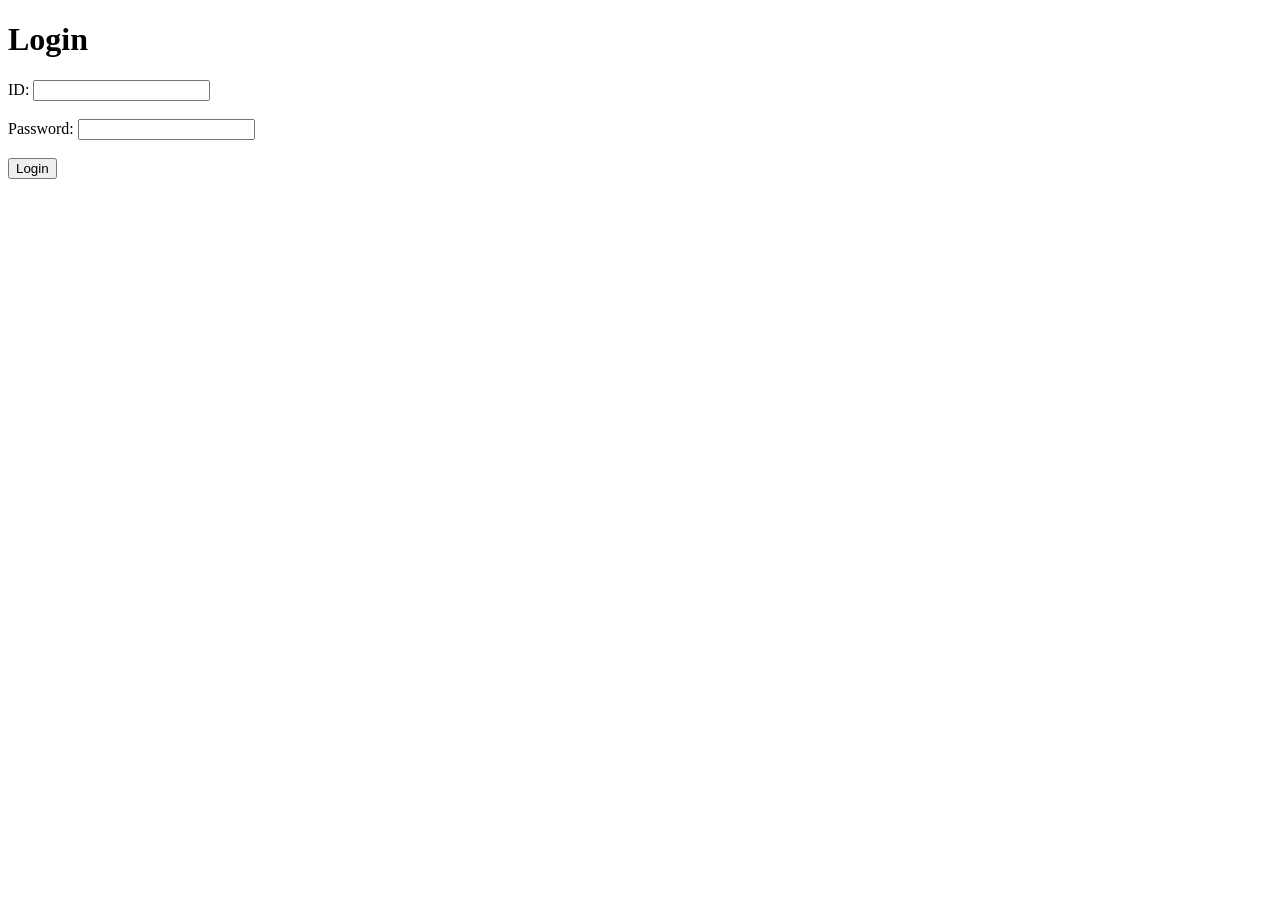
<file: index.html>
<!DOCTYPE html>
<html lang="en">
<head>
    <meta charset="UTF-8">
    <meta name="viewport" content="width=device-width, initial-scale=1.0">
    <title>Login</title>
    <script>
        // Check if the user is already logged in
        window.onload = function () {
            if (localStorage.getItem('token')) {
                window.location.href = 'hello.html';
            }
        };

        async function login(event) {
            event.preventDefault();
            const id = document.getElementById('id').value;
            const password = document.getElementById('password').value;

            const response = await fetch('http://localhost:5000/login', {
                method: 'POST',
                headers: { 'Content-Type': 'application/json' },
                body: JSON.stringify({ id, password })
            });

            const data = await response.json();

            if (data.success) {
                localStorage.setItem('token', data.token);
                window.location.href = 'hello.html';
            } else {
                alert(data.message);
            }
        }
    </script>
</head>
<body>
    <h1>Login</h1>
    <form onsubmit="login(event)">
        <label for="id">ID:</label>
        <input type="text" id="id" required><br><br>
        <label for="password">Password:</label>
        <input type="password" id="password" required><br><br>
        <input type="submit" value="Login">
    </form>
</body>
</html>
</file>
